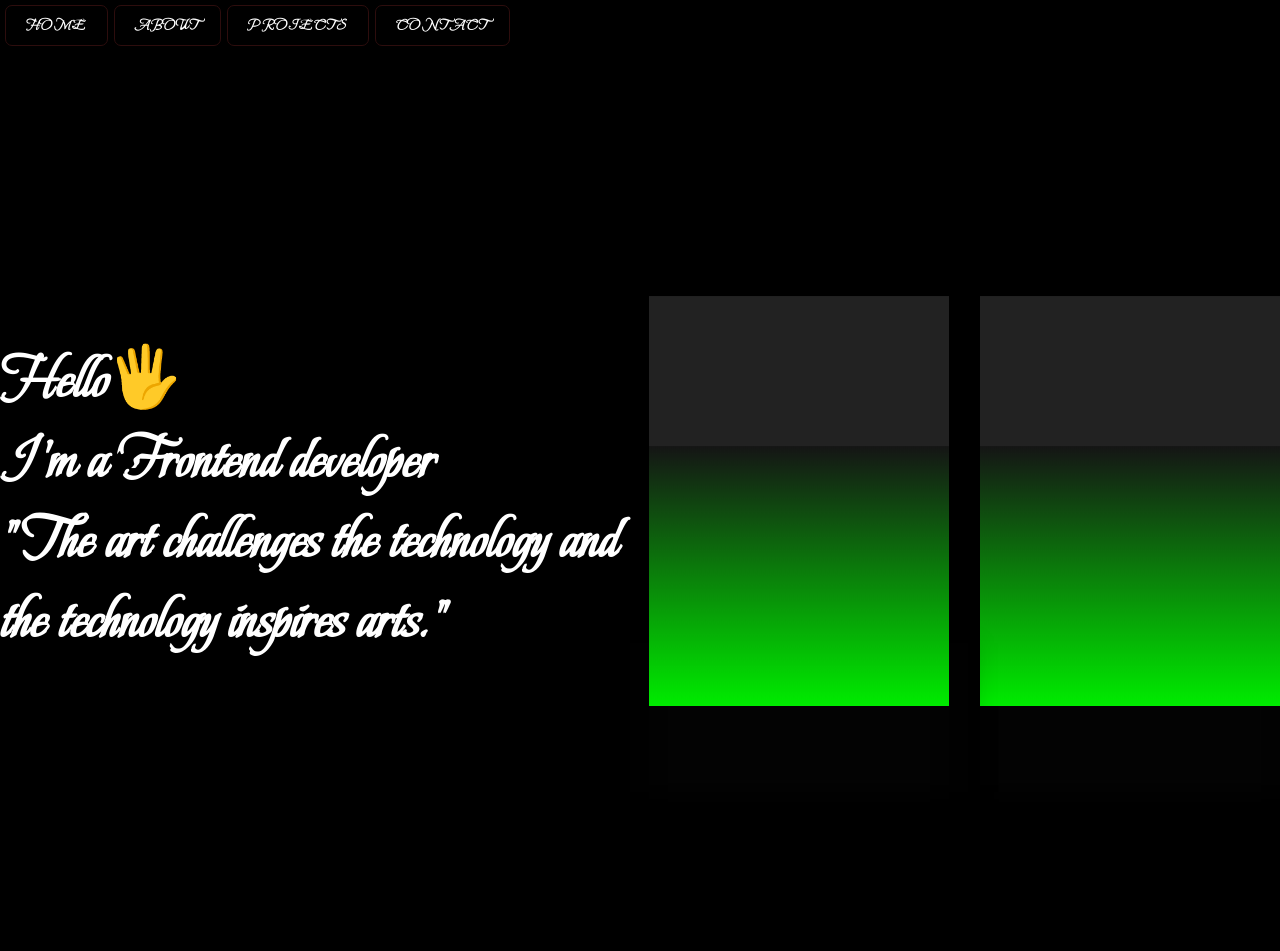
<file: index.html>
<!DOCTYPE html>
<html lang="en">
<head>
    <meta charset="UTF-8">
    <meta name="viewport" content="width=device-width, initial-scale=1.0">
    <title>Document</title>
    <link rel="stylesheet" href="practice.css">
    <link href="https://fonts.googleapis.com/css2?family=Abril+Fatface&family=Beau+Rivage&family=Libre+Caslon+Text:ital,wght@0,400;0,700;1,400&family=Monsieur+La+Doulaise&display=swap" rel="stylesheet">

</head>
<body>
    <div class="nav" id="navbar">
    <button><a href="index.html" >Home</a></button>&nbsp;
    <button><a href="about.html" > About</a></button>&nbsp;
    <button><a href="projects.html" >Projects</a></button>&nbsp;
    <button><a href="contact.html" >Contact</a></button>
    <a href="javascript:void(0);" class="icon" onclick="myFunction()">
        <i class="fa fa-bars">Menu</i></a>
</div>
<section class="home">
    
<div class="cube" id="home">
    <div class="top"></div>
    <div>
        <span style="--i:0;"></span>
        <span style="--i:1;"></span>
        <span style="--i:2;"></span>
        <span style="--i:3;"></span>
    </div>
  


</div></section>
<section class="home1">
    <div id="name"><h1> Hello🖐<br>I'm a Frontend developer <br> "The art challenges the technology and <br> the technology inspires arts."</h1></div>
    <div class="cube1" id="home1">
        <div class="top1"></div>
        <div>
            <span style="--i:0;"></span>
            <span style="--i:1;"></span>
            <span style="--i:2;"></span>
            <span style="--i:3;"></span>
        </div>
  


</div></section>
<section class="about"></section>

<script>
    function myFunction() {
    var x = document.getElementById("navbar");
    if (x.className === "nav") {
        x.className += " responsive";
    } else {
        x.className = "nav";
    }
}


</script>

</body>
</html>
</file>
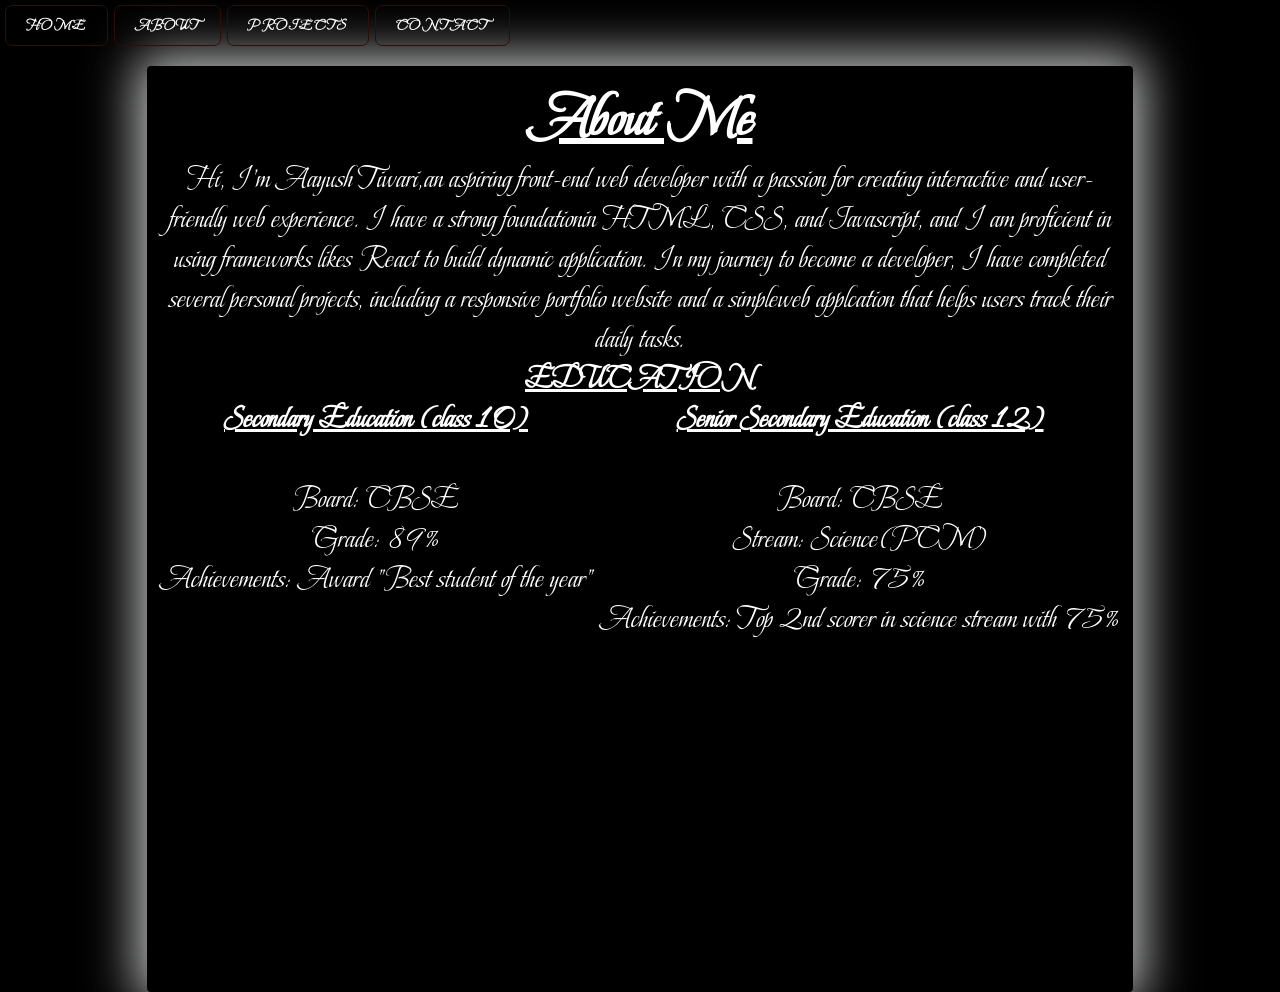
<file: about.html>
<!DOCTYPE html>
<html lang="en">

<head>
    <meta charset="UTF-8">
    <meta name="viewport" content="width=device-width, initial-scale=1.0">
    <title>about</title>
    <link rel="stylesheet" href="about.css">
    <link
        href="https://fonts.googleapis.com/css2?family=Abril+Fatface&family=Beau+Rivage&family=Libre+Caslon+Text:ital,wght@0,400;0,700;1,400&family=Monsieur+La+Doulaise&display=swap"
        rel="stylesheet">

</head>

<body>
    <div class="nav" id="navbar">
        <button><a href="index.html" >Home</a></button>&nbsp;
        <button><a href="about.html" > About</a></button>&nbsp;
        <button><a href="projects.html">Projects</a></button>&nbsp;
        <button><a href="contact.html" >Contact</a></button>
        <a href="javascript:void(0);" class="icon" onclick="myFunction()">
            <i class="fa fa-bars">Menu</i></a>
    </div>
    <div class="div">
        <h1><u>About&nbsp;Me</u></h1>

        <p>Hi, I'm Aayush Tiwari,an aspiring front-end web developer with a passion for creating interactive and
            user-friendly web experience.
            I have a strong foundationin HTML, CSS, and Javascript, and I am proficient in using frameworks likes React
            to build dynamic application. In my journey to become a developer, I have
            completed several personal projects, including a responsive portfolio website and a simpleweb applcation
            that helps users track their daily tasks.
        </p>
        <p>
            <strong><u>EDUCATION</u></strong>
        </p>
        <p class="education"><u><b>Secondary Education (class 10) </u></b><br><br>
            Board: CBSE <br>
            Grade: 89% <br>
            Achievements: Award "Best student of the year"
        </p>
        <p class="seducation"><u><b>Senior Secondary Education (class 12)</b></u><br><br>
            Board: CBSE <br>
            Stream: Science(PCM) <br>
            Grade: 75% <br>
            Achievements: Top 2nd scorer in science stream with 75%
        </p>
    </div>
    <script>
        function myFunction() {
        var x = document.getElementById("navbar");
        if (x.className === "nav") {
            x.className += " responsive";
        } else {
            x.className = "nav";
        }
    }
    
    
    </script>

</body>

</html>
</file>
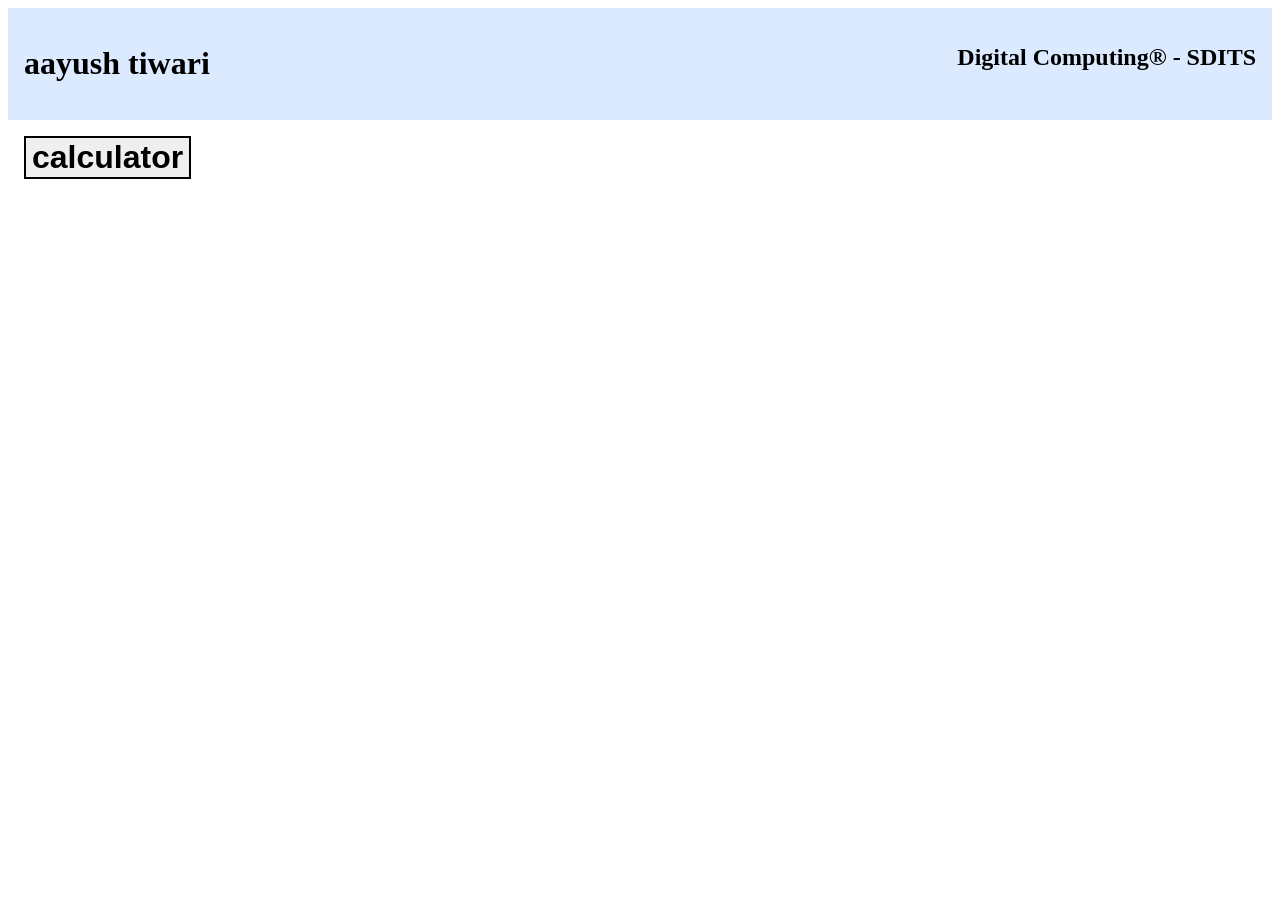
<file: digital.html>
<!DOCTYPE html>
<html lang="en">

<head>
    <meta charset="UTF-8">
    <meta name="viewport" content="width=device-width, initial-scale=1.0">
    <title>Document</title>
    <style>
        .p-4{
            padding: 1rem;
        }
        .bg-blue-100{
            opacity: 1;
            background-color: rgba(219,  234,  254, 1);
        }
        .flex{
            display: flex;
        }
        .justify-between{
            justify-content: space-between;
        }
        .gap-4{
            gap: 1rem;
        }
        .grid-cols-4{
            grid-template-columns: repeat(4, minmax(0, 1fr));
        }
        .grid{
            display: grid;
        }
        button{
            border: 2px solid black;
            font-weight: bolder;
            font-size: 2rem;
           
        }
      
        


    </style>

</head>

<body>
    <div class="bg-blue-100 p-4 flex justify-between">
        <h1>aayush tiwari</h1>
        <h2>Digital Computing® - SDITS</h2>
    </div>
    <div class="grid grid-cols-4 gap-4">
        <div class="p-4 rounded-2xl shadow">
            <a href="tailwindcalculator.html"><button>calculator</button></a>
        </div>
    </div>




</body>

</html>
</file>
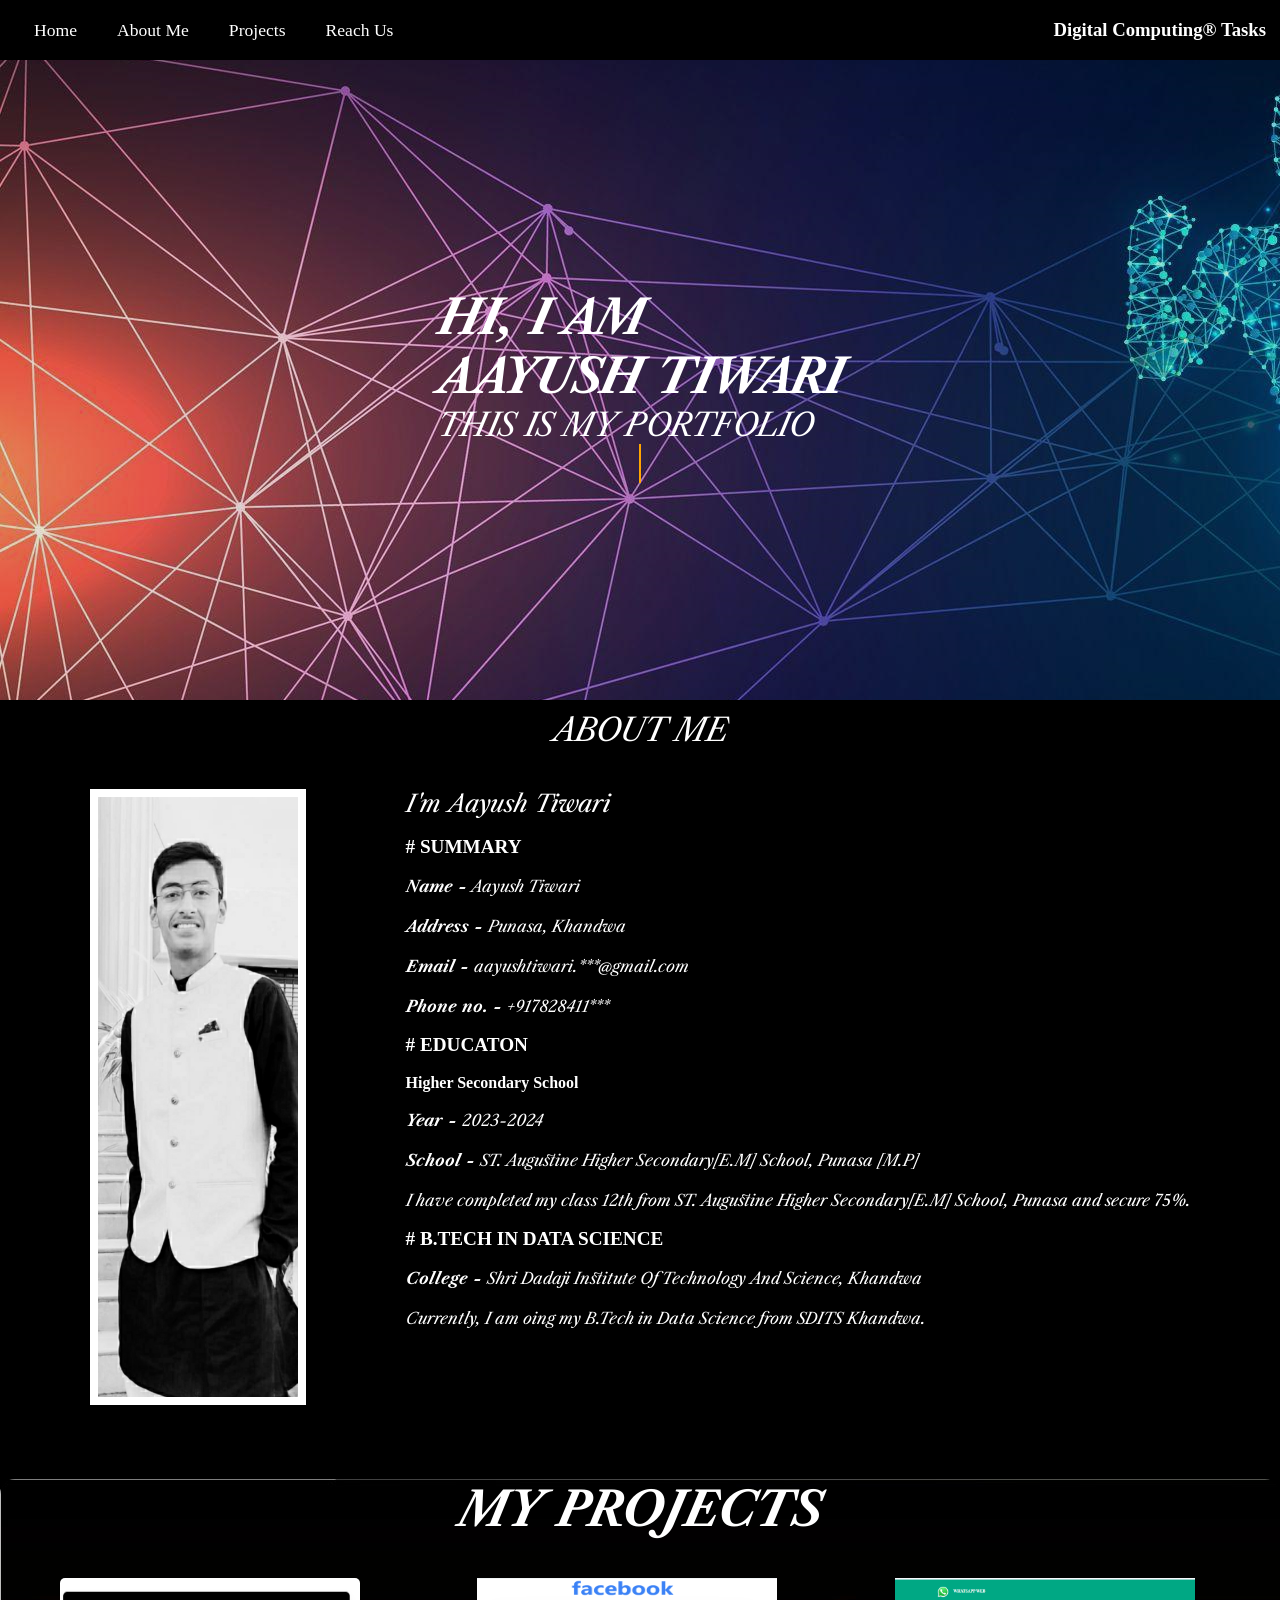
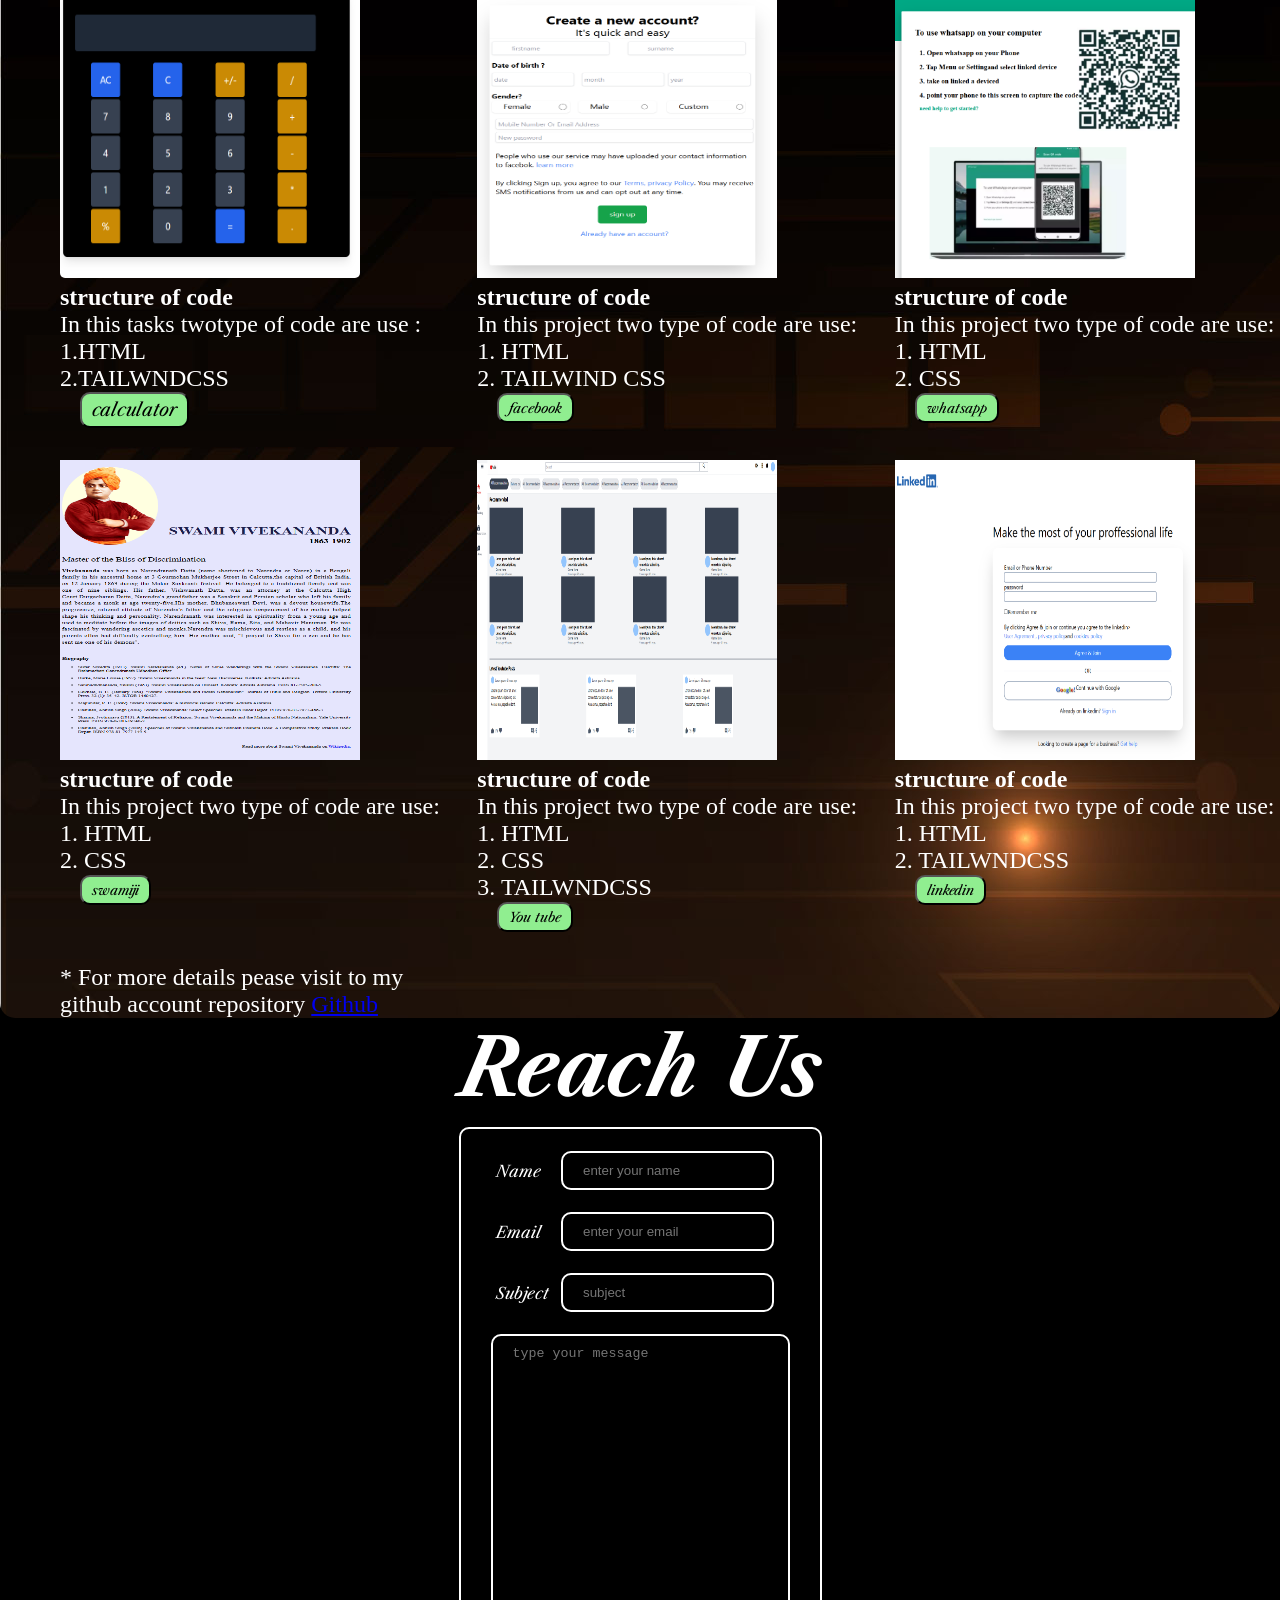
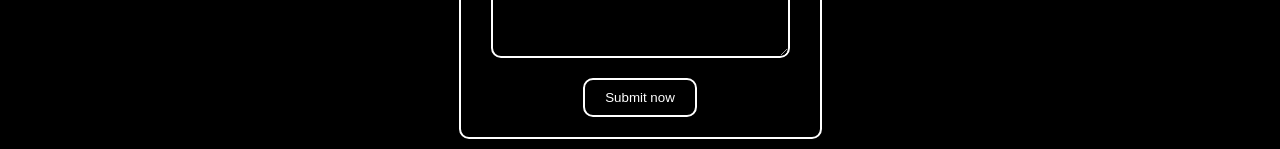
<file: portfoli.html>
<!DOCTYPE html>
<html lang="en">

<head>
    <meta charset="UTF-8">
    <meta name="viewport" content="width=device-width, initial-scale=1.0">
    <title>Portfolio</title>
    <link rel="stylesheet" href="stylesheet1.css">
    <link rel="preconnect" href="https://fonts.googleapis.com">
<link rel="preconnect" href="https://fonts.gstatic.com" crossorigin>
<link href="https://fonts.googleapis.com/css2?family=Libre+Caslon+Text:ital,wght@0,400;0,700;1,400&display=swap" rel="stylesheet">
</head>

<body>
    <nav class="navbar">
        <ul>
            <li><a href="#home">Home</a></li>
            <li><a href="#aboutme">About Me</a></li>
            <li><a href="#projects">Projects</a></li>
            <li><a href="#reach">Reach Us</a></li>

        </ul>
        <h3> Digital Computing® Tasks</h3>
    </nav>
    <div>


        <section id="home">
            <div id="box">
                <h1 class="heading">HI, I AM</h1>
                <h1 class="heading">AAYUSH TIWARI</h1>
                <P>THIS IS MY PORTFOLIO</P>
                
            </div>
            <div class="typing">“Technology will never replace great teachers, but technology in the hands of great teachers is transformational.”</div>
        </section>
    </div>
    <div>
        <section id="aboutme">
            <h1 class="head">ABOUT ME</h1>
            <div class="about">
                <div><img src="myimg.jpg" alt=""></div>
                <div >
                    <h2 >I'm Aayush Tiwari</h2><br>
                    <h4><big># SUMMARY</big></h4><br>
                    <p><b>Name -</b> Aayush Tiwari <br> <br><b>Address - </b> Punasa, Khandwa <br><br> <b>Email - </b>aayushtiwari.***@gmail.com <br><br><b>Phone no. - </b>+917828411*** </p>
                    <br>
                    <h4><big># EDUCATON</big> </h4><br>
                    <h4><b>Higher Secondary School</b></h4><br>
                    <p><b>Year - </b>2023-2024 <br><br><b>School - </b> ST. Augustine Higher Secondary[E.M] School, Punasa [M.P] <br><br>
                        I have completed my class 12th from ST. Augustine Higher Secondary[E.M] School, Punasa and
                        secure 75%. </p>
                    <br>
                    <h4><big># B.TECH IN DATA SCIENCE </big></h4><br>
                    <p><b>College - </b>Shri Dadaji Institute Of Technology And Science, Khandwa <br><br>
                        Currently, I am oing my B.Tech in Data Science from SDITS Khandwa.</p>
                </div>
            </div>
        </section>
    </div>
    <div>
        <section id="projects">
            <div id="myprojects"><h1 >MY PROJECTS</h1></div>
            <div id="html">
                <div id="project1">
                    <img src="image1.png" alt="">
                    <p><Strong>structure of code</Strong><br>
                        In this tasks twotype of code are use : <br>
                        1.HTML <br>
                        2.TAILWNDCSS
                    </p>
                    <a href="taiwindcal.html"><button>calculator</button></a>
                </div>
                <div id="project2">
                    <img src="image2.png" alt="">
                    <p><strong>structure of code</strong><br>
                        In this project two type of code are use: <br>
                        1. HTML <br>
                        2. TAILWIND CSS</p>
                    <a href="fb.html"><button>facebook</button></a>
                </div>
                <div id="project3">
                    <img src="image5.png" alt="">
                    <p><strong>structure of code</strong><br>
                        In this project two type of code are use: <br>
                        1. HTML <br>
                        2. CSS</p>
                    <a href="what.html"><button>whatsapp</button></a>
                </div>
                <div id="project4">
                    <img src="image6.png" alt="">
                    <p><strong>structure of code</strong><br>
                        In this project two type of code are use: <br>
                        1. HTML <br>
                        2. CSS</p>
                    <a href="swami.html"><button>swamiji</button></a>
                </div>
                <div id="project5">
                    <img src="image4.png" alt="">
                    <p><strong>structure of code</strong><br>
                        In this project two type of code are use: <br>
                        1. HTML <br>
                        2. CSS <br>
                        3. TAILWNDCSS</p>
                    <a href="youtubeaayush.html"><button>You tube</button></a>
                </div>
                <div id="project6">
                    <img src="link.png" alt="">
                    <p><strong>structure of code</strong><br>
                        In this project two type of code are use: <br>
                        1. HTML <br>
                        2. TAILWNDCSS</p>
                    <a href="ldin.html"><button>linkedin</button></a>
                </div>
                <div id="details">
                    <p>* For more details pease visit to my github account repository <a href="#">Github </a></p>
                </div>
            </div>

        </section>
    </div>
    <div>
        <section id="reach">
            <h1 id="use">Reach Us</h1>
            <form action="" class="form">
                <table>
                    <tbody>
                        <tr>
                            <td>Name</td>
                            <td><input type="text" name="name" id="name" placeholder="enter your name" class="form">
                            </td>
                        </tr>
                        <tr>
                            <td>Email</td>
                            <td><input type="email" name="email" id="email" placeholder="enter your email" class="form">
                            </td>
                        </tr>
                        <tr>
                            <td>Subject</td>
                            <td><input type="subject" name="subject" id="subject" class="form" placeholder="subject">
                            </td>
                        </tr>
                    </tbody>
                </table>
                <textarea name="message" id="message" class="form" cols="30" rows="20"
                    placeholder="type your message"></textarea>
                <input id="submit" class="form" type="submit" value="Submit now">
            </form>
        </section>
    </div>

</body>

</html>
</file>
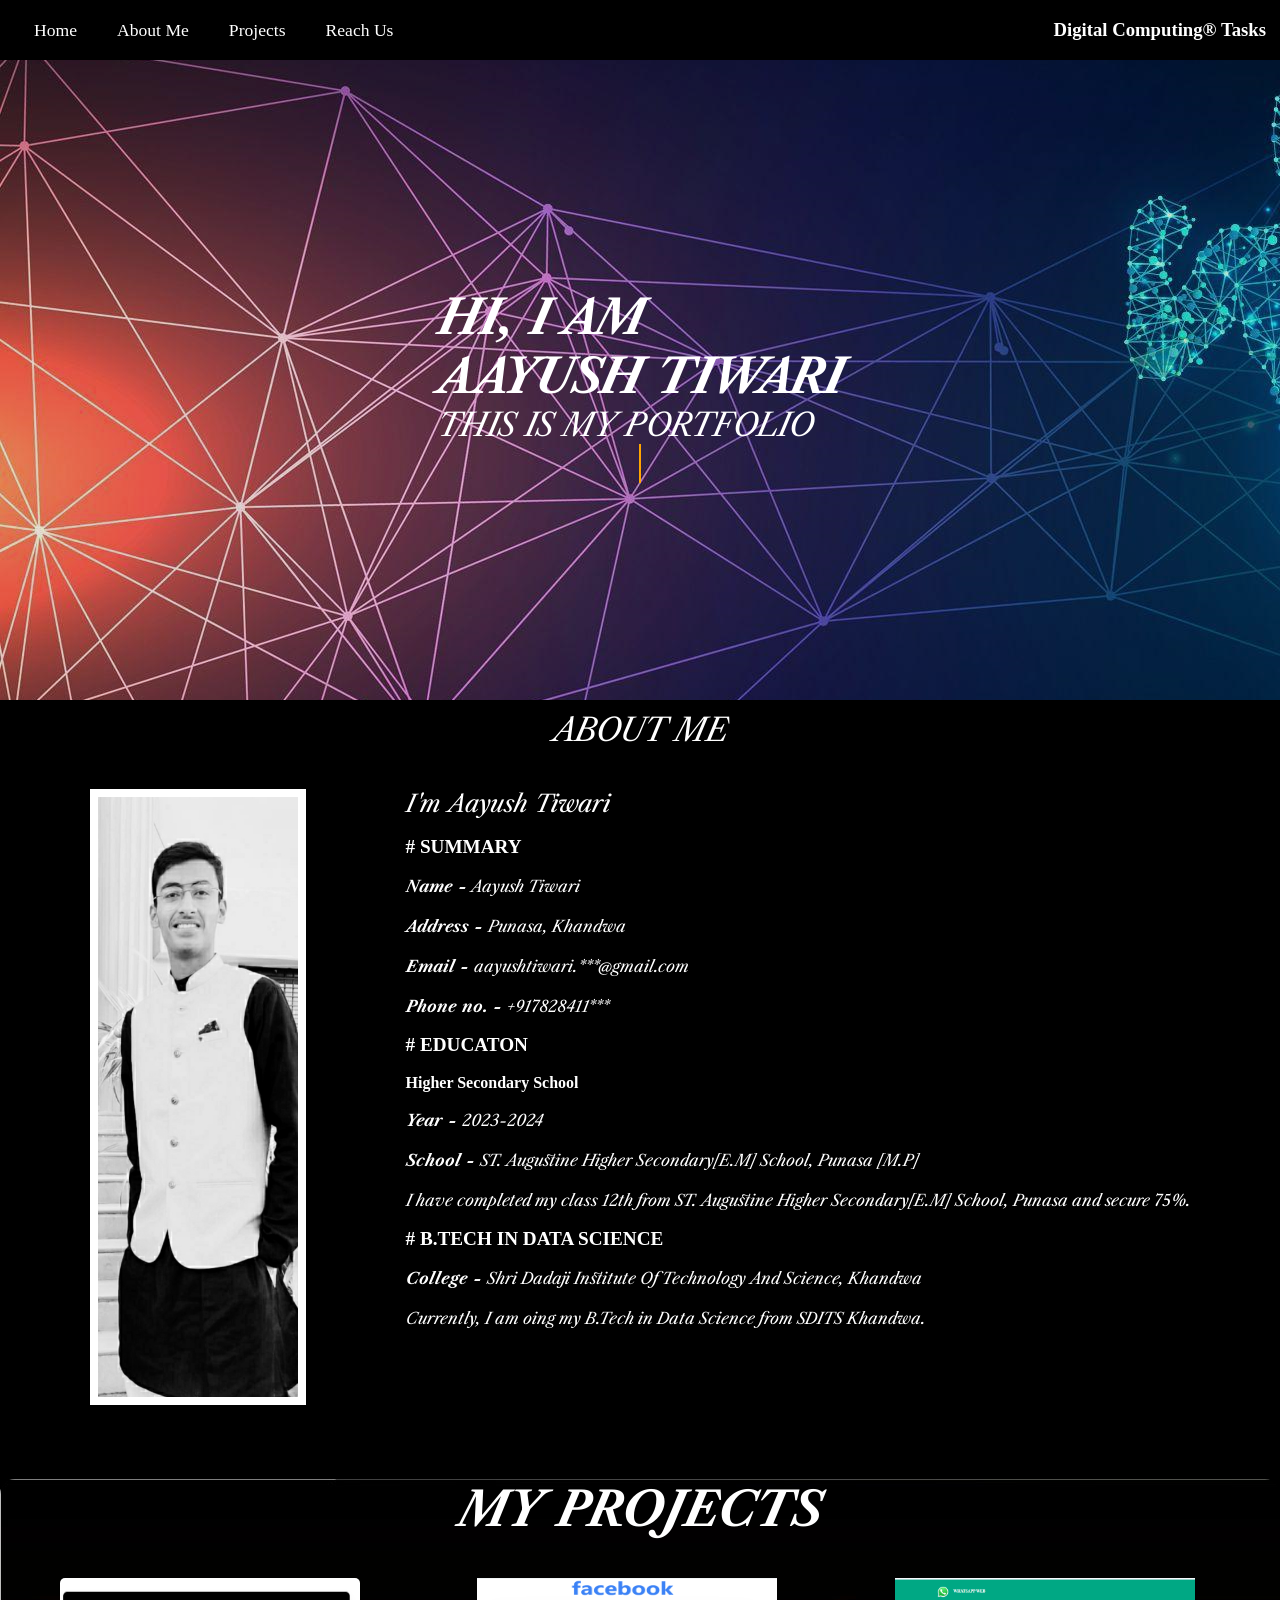
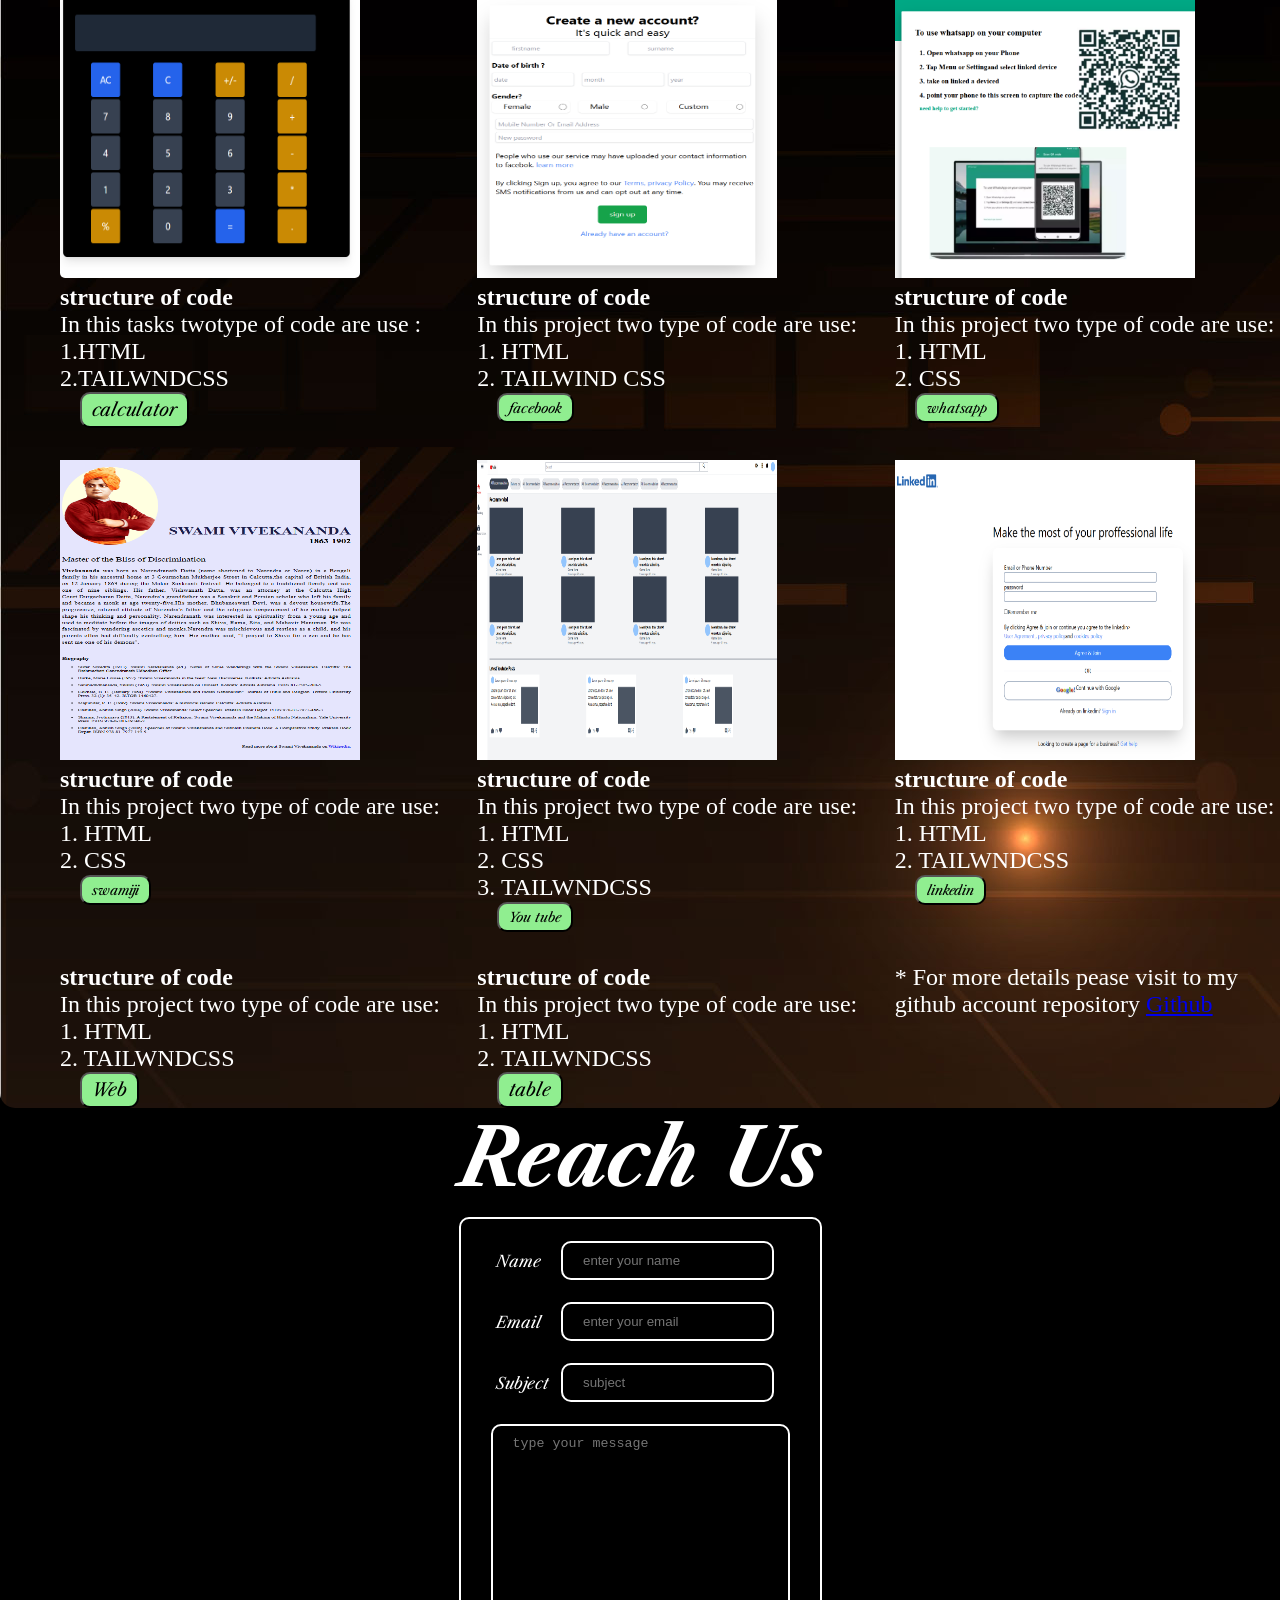
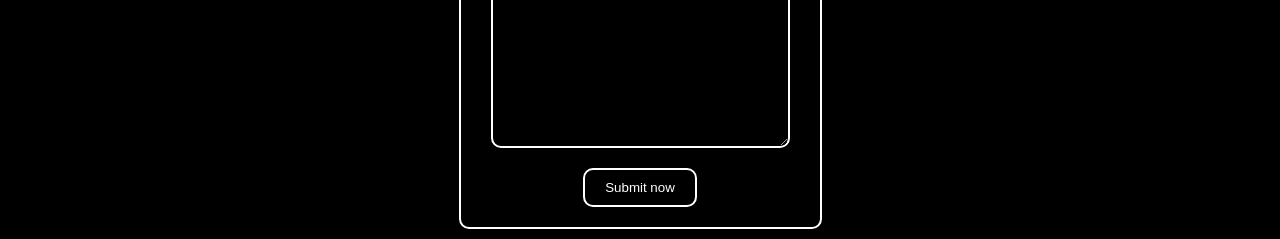
<file: portfolio.html>
<!DOCTYPE html>
<html lang="en">

<head>
    <meta charset="UTF-8">
    <meta name="viewport" content="width=device-width, initial-scale=1.0">
    <title>Portfolio</title>
    <link rel="stylesheet" href="stylesheet1.css">
    <link rel="preconnect" href="https://fonts.googleapis.com">
<link rel="preconnect" href="https://fonts.gstatic.com" crossorigin>
<link href="https://fonts.googleapis.com/css2?family=Libre+Caslon+Text:ital,wght@0,400;0,700;1,400&display=swap" rel="stylesheet">
</head>

<body>
    <nav class="navbar">
        <ul>
            <li><a href="#home">Home</a></li>
            <li><a href="#aboutme">About&nbsp;Me</a></li>
            <li><a href="#projects">Projects</a></li>
            <li><a href="#reach">Reach&nbsp;Us</a></li>

        </ul>
        <h3> Digital Computing® Tasks</h3>
    </nav>
    <div>


        <section id="home">
            <div id="box">
                <h1 class="heading">HI, I AM</h1>
                <h1 class="heading">AAYUSH TIWARI</h1>
                <P>THIS IS MY PORTFOLIO</P>
                
            </div>
            <div class="typing">“Technology will never replace great teachers, but technology in the hands of great teachers is transformational.”</div>
        </section>
    </div>
    <div>
        <section id="aboutme">
            <h1 class="head">ABOUT&nbsp;ME</h1>
            <div class="about">
                <div><img src="myimg.jpg" alt=""></div>
                <div >
                    <h2 >I'm Aayush Tiwari</h2><br>
                    <h4><big># SUMMARY</big></h4><br>
                    <p><b>Name -</b> Aayush Tiwari <br> <br><b>Address - </b> Punasa, Khandwa <br><br> <b>Email - </b>aayushtiwari.***@gmail.com <br><br><b>Phone no. - </b>+917828411*** </p>
                    <br>
                    <h4><big># EDUCATON</big> </h4><br>
                    <h4><b>Higher Secondary School</b></h4><br>
                    <p><b>Year - </b>2023-2024 <br><br><b>School - </b> ST. Augustine Higher Secondary[E.M] School, Punasa [M.P] <br><br>
                        I have completed my class 12th from ST. Augustine Higher Secondary[E.M] School, Punasa and
                        secure 75%. </p>
                    <br>
                    <h4><big># B.TECH IN DATA SCIENCE </big></h4><br>
                    <p><b>College - </b>Shri Dadaji Institute Of Technology And Science, Khandwa <br><br>
                        Currently, I am oing my B.Tech in Data Science from SDITS Khandwa.</p>
                </div>
            </div>
        </section>
    </div>
    <div>
        <section id="projects">
            <div id="myprojects"><h1 >MY&nbsp;PROJECTS</h1></div>
            <div id="html">
                <div id="project1">
                    <img src="image1.png" alt="">
                    <p><Strong>structure of code</Strong><br>
                        In this tasks twotype of code are use : <br>
                        1.HTML <br>
                        2.TAILWNDCSS
                    </p>
                    <a href="taiwindcalc.html"><button>calculator</button></a>
                </div>
                <div id="project2">
                    <img src="image2.png" alt="">
                    <p><strong>structure of code</strong><br>
                        In this project two type of code are use: <br>
                        1. HTML <br>
                        2. TAILWIND CSS</p>
                    <a href="fb.html"><button>facebook</button></a>
                </div>
                <div id="project3">
                    <img src="image5.png" alt="">
                    <p><strong>structure of code</strong><br>
                        In this project two type of code are use: <br>
                        1. HTML <br>
                        2. CSS</p>
                    <a href="what.html"><button>whatsapp</button></a>
                </div>
                <div id="project4">
                    <img src="image6.png" alt="">
                    <p><strong>structure of code</strong><br>
                        In this project two type of code are use: <br>
                        1. HTML <br>
                        2. CSS</p>
                    <a href="swami.html"><button>swamiji</button></a>
                </div>
                <div id="project5">
                    <img src="image4.png" alt="">
                    <p><strong>structure of code</strong><br>
                        In this project two type of code are use: <br>
                        1. HTML <br>
                        2. CSS <br>
                        3. TAILWNDCSS</p>
                    <a href="youtubeaayush.html"><button>You tube</button></a>
                </div>
                <div id="project6">
                    <img src="link.png" alt="">
                    <p><strong>structure of code</strong><br>
                        In this project two type of code are use: <br>
                        1. HTML <br>
                        2. TAILWNDCSS</p>
                    <a href="ldin.html"><button>linkedin</button></a>
                </div>
                <div id="project7">
                   
                    <p><strong>structure of code</strong><br>
                        In this project two type of code are use: <br>
                        1. HTML <br>
                        2. TAILWNDCSS</p>
                    <a href="web.html"><button>Web</button></a>
                </div>
                 <div id="project8">
                   
                    <p><strong>structure of code</strong><br>
                        In this project two type of code are use: <br>
                        1. HTML <br>
                        2. TAILWNDCSS</p>
                    <a href="table.html"><button>table</button></a>
                </div>
                <div id="details">
                    <p>* For more details pease visit to my github account repository <a href="#">Github </a></p>
                </div>
            </div>

        </section>
    </div>
    <div>
        <section id="reach">
            <h1 id="use">Reach&nbsp;Us</h1>
            <form action="" class="form">
                <table>
                    <tbody>
                        <tr>
                            <td>Name</td>
                            <td><input type="text" name="name" id="name" placeholder="enter your name" class="form">
                            </td>
                        </tr>
                        <tr>
                            <td>Email</td>
                            <td><input type="email" name="email" id="email" placeholder="enter your email" class="form">
                            </td>
                        </tr>
                        <tr>
                            <td>Subject</td>
                            <td><input type="subject" name="subject" id="subject" class="form" placeholder="subject">
                            </td>
                        </tr>
                    </tbody>
                </table>
                <textarea name="message" id="message" class="form" cols="30" rows="20"
                    placeholder="type your message"></textarea>
                <input id="submit" class="form" type="submit" value="Submit now">
            </form>
        </section>
    </div>

</body>

</html>
</file>
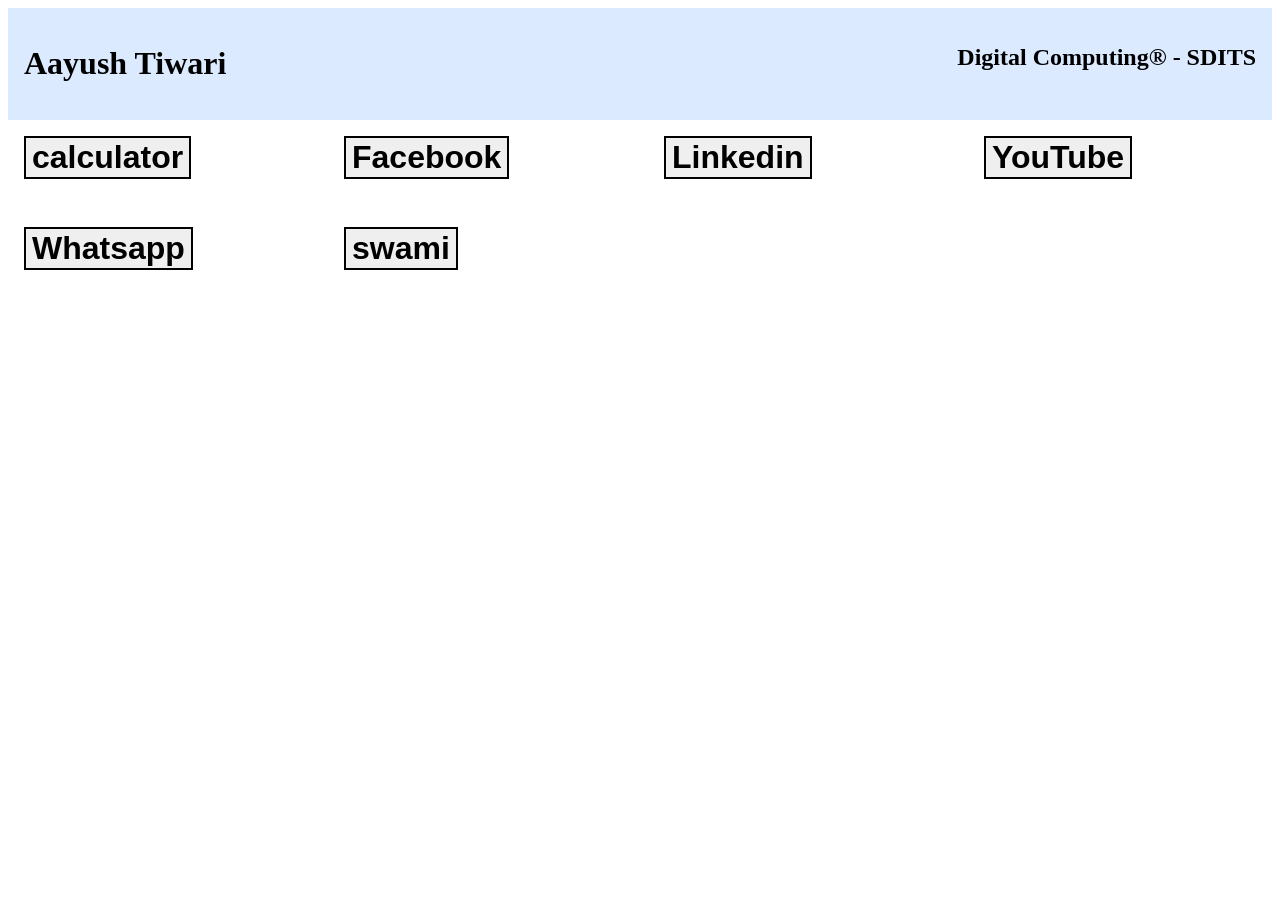
<file: portfolio1.html>
<!DOCTYPE html>
<html lang="en">

<head>
    <meta charset="UTF-8">
    <meta name="viewport" content="width=device-width, initial-scale=1.0">
    <title>Document</title>
    <style>
        .p-4{
            padding: 1rem;
        }
        .bg-blue-100{
            opacity: 1;
            background-color: rgba(219,  234,  254, 1);
        }
        .flex{
            display: flex;
        }
        .justify-between{
            justify-content: space-between;
        }
        .gap-4{
            gap: 1rem;
        }
        .grid-cols-4{
            grid-template-columns: repeat(4, minmax(0, 1fr));
        }
        .grid{
            display: grid;
        }
        button{
            border: 2px solid black;
            font-weight: bolder;
            font-size: 2rem;
           
        }
      
        


    </style>

</head>

<body>
    <div class="bg-blue-100 p-4 flex justify-between">
        <h1>Aayush Tiwari</h1>
        <h2>Digital Computing® - SDITS</h2>
    </div>
    <div class="grid grid-cols-4 gap-4">
        <div class="p-4 rounded-2xl shadow">
            <a href="taiwindcalc.html" target="_blank"><button>calculator</button></a>
        </div>
         <div class="p-4 rounded-2xl shadow">
            <a href="fb.html" target="_blank"><button>Facebook</button></a>
        </div>
         <div class="p-4 rounded-2xl shadow">
            <a href="ldin.html" target="_blank"><button>Linkedin</button></a>
        </div>
         <div class="p-4 rounded-2xl shadow">
            <a href="youtubeaayush.html" target="_blank"><button>YouTube</button></a>
        </div>
         <div class="p-4 rounded-2xl shadow">
            <a href="what.html" target="_blank"><button>Whatsapp</button></a>
        </div>
         <div class="p-4 rounded-2xl shadow">
            <a href="swami.html" target="_blank"><button>swami</button></a>
        </div>
    </div>




</body>

</html>
</file>
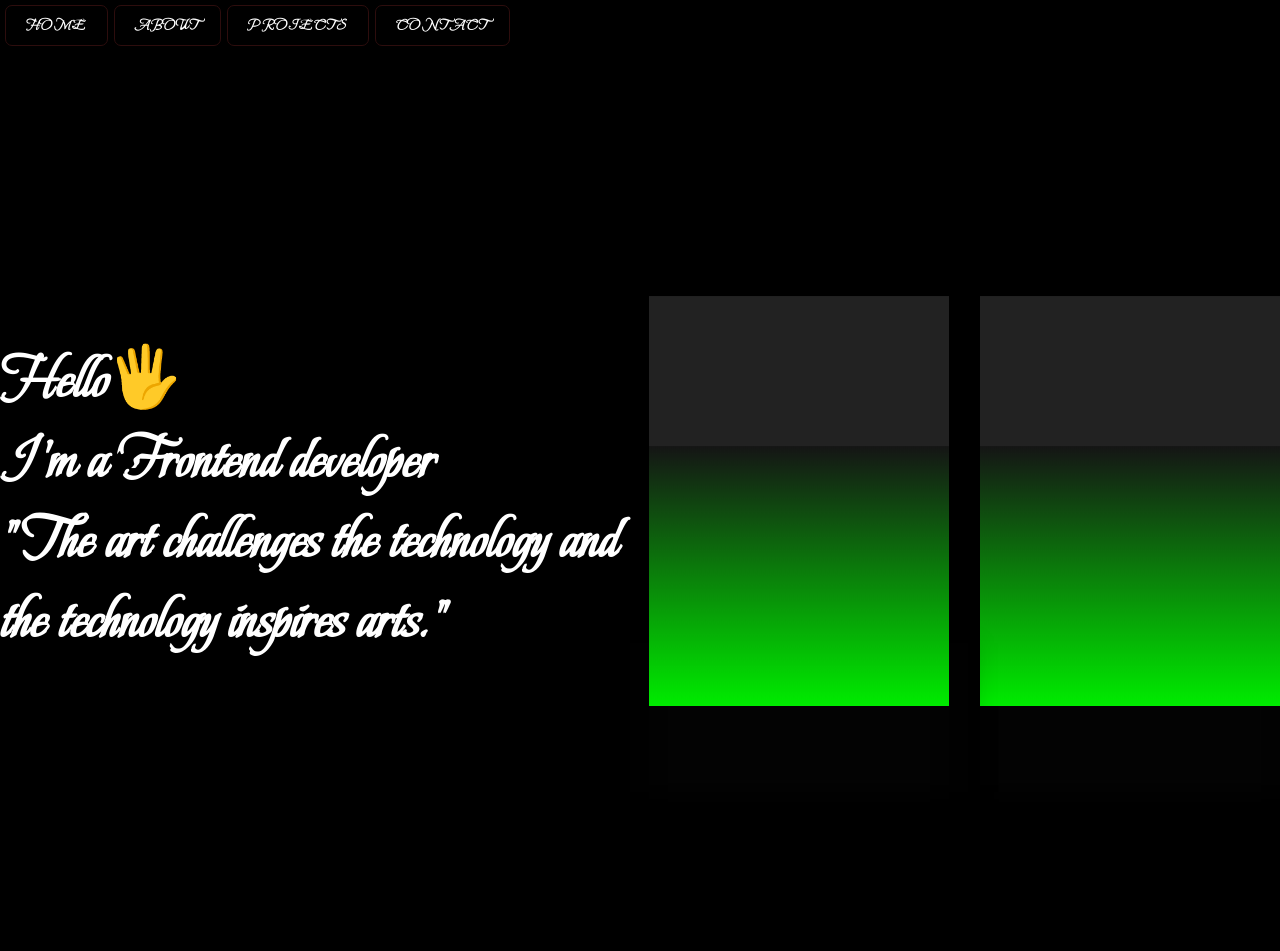
<file: practice.html>
<!DOCTYPE html>
<html lang="en">
<head>
    <meta charset="UTF-8">
    <meta name="viewport" content="width=device-width, initial-scale=1.0">
    <title>Document</title>
    <link rel="stylesheet" href="practice.css">
    <link href="https://fonts.googleapis.com/css2?family=Abril+Fatface&family=Beau+Rivage&family=Libre+Caslon+Text:ital,wght@0,400;0,700;1,400&family=Monsieur+La+Doulaise&display=swap" rel="stylesheet">

</head>
<body>
    <div class="nav" id="navbar">
    <button><a href="practice.html" >Home</a></button>&nbsp;
    <button><a href="about.html" > About</a></button>&nbsp;
    <button><a href="projects.html" >Projects</a></button>&nbsp;
    <button><a href="contact.html" >Contact</a></button>
    <a href="javascript:void(0);" class="icon" onclick="myFunction()">
        <i class="fa fa-bars">Menu</i></a>
</div>
<section class="home">
    
<div class="cube" id="home">
    <div class="top"></div>
    <div>
        <span style="--i:0;"></span>
        <span style="--i:1;"></span>
        <span style="--i:2;"></span>
        <span style="--i:3;"></span>
    </div>
  


</div></section>
<section class="home1">
    <div id="name"><h1> Hello🖐<br>I'm a Frontend developer <br> "The art challenges the technology and <br> the technology inspires arts."</h1></div>
    <div class="cube1" id="home1">
        <div class="top1"></div>
        <div>
            <span style="--i:0;"></span>
            <span style="--i:1;"></span>
            <span style="--i:2;"></span>
            <span style="--i:3;"></span>
        </div>
  


</div></section>
<section class="about"></section>

<script>
    function myFunction() {
    var x = document.getElementById("navbar");
    if (x.className === "nav") {
        x.className += " responsive";
    } else {
        x.className = "nav";
    }
}


</script>

</body>
</html>
</file>
<file: practice.css>
* {
    margin: 0;
    padding: 0;
    box-sizing: border-box;
    font-family: "Beau Rivage", cursive;

}


body {
   
    justify-content: center;
    align-items: center;
    height: 100vh;
 
    background: #000;
}
.nav {
    margin: 5px;
    justify-content: center;
    align-items: center;

    background: #000;
}
.nav a {
    list-style: none;
    text-decoration: none;
    color: #fff;
}

button {
    position: relative;
    padding: 10px 20px ;
    border-radius: 7px;
    border: 1px solid rgb(45, 13, 13);
    font-size: 14px;
    text-transform: uppercase;
    font-weight: 600;
    letter-spacing: 2px;
    background: transparent;
    color: #fff;
    overflow: hidden;
    box-shadow: 0 0 0 0 transparent;
    -webkit-transition: all 0.2s ease-in;
    -moz-transition: all 0.2s ease-in;
    transition: all 0.2s ease-in;
    
}
button:hover {

    box-shadow: 0 0 30PX 5PX rgba(237, 238, 239, 0.815);
    -webkit-transition: all 0.2s ease-out;
    -moz-transition: all 0.2s ease-out;
    transition: all 0.2s ease-out;
    cursor: pointer;
}
button:hover::before {
    -webkit-animation: sh02 0.5s 0s linear;
    -moz-animation: sh02 0.5s 0s linear;
    animation: sh02 0.5s 0s linear;
}
button::before {
    content: '';
    display: block;
    width: 0px;
    height: 86%;
    position: absolute;
    top: 7%;
    left: 0%;
    opacity: 0;
    background: #fff;
    box-shadow: 0 0 50px 30px #fff;
    -webkit-transform: skewX(-30deg);
    -moz-transform: skewX(-30deg);
    -ms-transform: skewX(-30deg);
    -o-transform: skewX(-30deg);
    transform: skewX(-30deg);
}
@keyframes sh02 {
    from {
        opacity: 0;
        left: 0%;
    }
    50% {
        opacity: 1;
    }
    to {
        opacity: 0;
        left: 100%;
    }
}
button:active {
    box-shadow: 0 0 0 0 transparent;
    -webkit-transition: box-shadow 0.2s ease-in;
    -moz-transition: box-shadow 0.2s ease-in;
    transition: box-shadow 0.2s ease-in;
}

.nav .icon {
    display: none;
}



@media screen and (max-width: 600px) {
    .nav button:not(:first-child) {display: none;}
    .nav button.icon {
        float: right;
        display: block;
    }  
    .nav a.icon {
        float: right;
      margin: 10px;
        display: block;
    }
   
}
 @media screen and (max-width: 600px) {
    .nav.responsive {position: relative;}
    .nav.responsive .icon {
        position: absolute;
        right: 0;
        top: 0;
    }
    .nav.responsive button {
        float: none;
        display: block;
        text-align: left;
    }
   
 }
 .home {
    display: flex;
    justify-content: center;
    align-items: center;
    min-height: 100vh;
    float: right;
 }
 #home {
    margin: auto;
   
}


 .cube {
       width: 300px;
    height: 300px;
    transform-style: preserve-3d;
    transform: rotateX(-30deg);
    animation: animate 4s linear infinite;

 }
 @keyframes animate {
    0% {
        transform: rotateX(-30deg) rotateY(0deg) ;
       
    }
    100% {
        transform: rotateX(-30deg) rotateY(360deg);
       
    }
 }
 .cube div {
    position: absolute;
    top: 0;
    left: 0;
    width: 100%;
    height: 100%;
    transform-style: preserve-3d;
 }
 .cube div span {
    position: absolute;
    top: 0;
    left: 0;
    width: 100%;
    height: 100%;
    background: linear-gradient(#151515,#00ec00);
    transform: rotateY(calc(90deg * var(--i)))translateZ(150px);
    animation: ani 5s linear infinite;
    
 }
 @keyframes ani {
    0% {
        background: linear-gradient(#151515,#00ec00);

    }
    100% {
        background: linear-gradient(#151515,#ec0000);
    }
 }

 .top {
    position: absolute;
    top: 0;
    left: 0;
    width: 300px;
    height: 300px;
    background: #222;
    transform: rotateX(90deg) translateZ(150px);
 }
 .top::before {
    content: '';
    position: absolute;
    top: 0;
    left: 0;
    width: 300px;
    height: 300px;
    background: rgb(3, 3, 3);
    transform: translateZ(-400px);
    filter: blur(20px);
    animation: an 5s linear infinite;
 }
 @keyframes an {
    0% {
        box-shadow: 0 0 120px rgba(0, 255, 0, 0.2), 
    0 0 200px rgba(0, 255, 0, 0.4),
    0 0 300px rgba(0, 255, 0, 0.6),
    0 0 400px rgba(0, 255, 0, 0.8),
    0 0 500px rgba(0, 255, 0, 1);

    }
    100% {
        box-shadow: 0 0 120px rgba(255, 0, 0, 0.2), 
    0 0 200px rgba(255, 0, 0, 0.4),
    0 0 300px rgba(255, 0, 0, 0.6),
    0 0 400px rgba(255, 0, 0, 0.8),
    0 0 500px rgb(255, 0, 0);
    }
 }



 
 .home1 {
   display: flex;
   justify-content: center;
   align-items: center;
   min-height: 100vh;
  
    
 }
 .home1 h1 {
   align-items: left;
   justify-content: center;
   
  font-family: "Beau Rivage", cursive;
   
    
    color: white;
    font-size: 60px;

 }
 #home1 {
    margin: auto;
   
}


 .cube1 {
       width: 300px;
    height: 300px;
    transform-style: preserve-3d;
    transform: rotateX(-30deg);
    animation: animate 4s linear infinite;

 }
 @keyframes animate {
    0% {
        transform: rotateX(-30deg) rotateY(0deg) ;
       
    }
    100% {
        transform: rotateX(-30deg) rotateY(360deg);
       
    }
 }
 .cube1 div {
    position: absolute;
    top: 0;
    left: 0;
    width: 100%;
    height: 100%;
    transform-style: preserve-3d;
 }
 .cube1 div span {
    position: absolute;
    top: 0;
    left: 0;
    width: 100%;
    height: 100%;
    background: linear-gradient(#151515,#00ec00);
    transform: rotateY(calc(90deg * var(--i)))translateZ(150px);
    animation: ani 5s linear infinite;
    
 }
 @keyframes ani {
    0% {
        background: linear-gradient(#151515,#00ec00);

    }
    100% {
        background: linear-gradient(#151515,#ec0000);
    }
 }

 .top1 {
    position: absolute;
    top: 0;
    left: 0;
    width: 300px;
    height: 300px;
    background: #222;
    transform: rotateX(90deg) translateZ(150px);
 }
 .top1::before {
    content: '';
    position: absolute;
    top: 0;
    left: 0;
    width: 300px;
    height: 300px;
    background: rgb(3, 3, 3);
    transform: translateZ(-400px);
    filter: blur(20px);
    animation: an 5s linear infinite;
 }
 @keyframes an {
    0% {
        box-shadow: 0 0 120px rgba(0, 255, 0, 0.2), 
    0 0 200px rgba(0, 255, 0, 0.4),
    0 0 300px rgba(0, 255, 0, 0.6),
    0 0 400px rgba(0, 255, 0, 0.8),
    0 0 500px rgba(0, 255, 0, 1);

    }
    100% {
        box-shadow: 0 0 120px rgba(255, 0, 0, 0.2), 
    0 0 200px rgba(255, 0, 0, 0.4),
    0 0 300px rgba(255, 0, 0, 0.6),
    0 0 400px rgba(255, 0, 0, 0.8),
    0 0 500px rgb(255, 0, 0);
    }
 }

 @media screen and (max-width: 1024px) {
  .home div {
    display: none;
  }
  .home1 .cube1 {
    display: none;
    
   
  }
  .home1 h1 {
    position: sticky;
    align-items: center;
    font-size: 40px;
    font-family: "Beau Rivage", cursive;
  }
 

 
 }
</file>
<file: about.css>
* {
    margin: 0;
    padding: 0;
    box-shadow: border-box;
    font-family: "Beau Rivage", cursive;
   
}
 
body {
    display: block;
   justify-content: center;
   align-items: center;
   
    width: 100%;
    height: 100vh;
    background: #000;
    
}
.nav {
    margin: 5px;
    justify-content: center;
    align-items: center;

    background: #000;
}
.nav a {
    list-style: none;
    text-decoration: none;
    color: #fff;
}

button {
    position: relative;
    padding: 10px 20px ;
    border-radius: 7px;
    border: 1px solid rgb(45, 13, 13);
    font-size: 14px;
    text-transform: uppercase;
    font-weight: 600;
    letter-spacing: 2px;
    background: transparent;
    color: #fff;
    overflow: hidden;
    box-shadow: 0 0 0 0 transparent;
    -webkit-transition: all 0.2s ease-in;
    -moz-transition: all 0.2s ease-in;
    transition: all 0.2s ease-in;
    
}
button:hover {

    box-shadow: 0 0 30PX 5PX rgba(237, 238, 239, 0.815);
    -webkit-transition: all 0.2s ease-out;
    -moz-transition: all 0.2s ease-out;
    transition: all 0.2s ease-out;
    cursor: pointer;
}
button:hover::before {
    -webkit-animation: sh02 0.5s 0s linear;
    -moz-animation: sh02 0.5s 0s linear;
    animation: sh02 0.5s 0s linear;
}
button::before {
    content: '';
    display: block;
    width: 0px;
    height: 86%;
    position: absolute;
    top: 7%;
    left: 0%;
    opacity: 0;
    background: #fff;
    box-shadow: 0 0 50px 30px #fff;
    -webkit-transform: skewX(-30deg);
    -moz-transform: skewX(-30deg);
    -ms-transform: skewX(-30deg);
    -o-transform: skewX(-30deg);
    transform: skewX(-30deg);
}
@keyframes sh02 {
    from {
        opacity: 0;
        left: 0%;
    }
    50% {
        opacity: 1;
    }
    to {
        opacity: 0;
        left: 100%;
    }
}
button:active {
    box-shadow: 0 0 0 0 transparent;
    -webkit-transition: box-shadow 0.2s ease-in;
    -moz-transition: box-shadow 0.2s ease-in;
    transition: box-shadow 0.2s ease-in;
}

.nav .icon {
    display: none;
}



@media screen and (max-width: 600px) {
    .nav button:not(:first-child) {display: none;}
    .nav button.icon {
        float: right;
        display: block;
    }  
    .nav a.icon {
        float: right;
      margin: 10px;
        display: block;
    }
   
}
 @media screen and (max-width: 600px) {
    .nav.responsive {position: relative;}
    .nav.responsive .icon {
        position: absolute;
        right: 0;
        top: 0;
    }
    .nav.responsive button {
        float: none;
        display: block;
        text-align: left;
    }
 }
.div h1 {
    font-size: 60px;
}

body .div {
    
    margin: auto;
    margin-top: 20px;
    padding: 10px;
    display: block;
   height: 100%;
   width: 75%;
   text-align: center;
   border: #fff solid 2px;
   color: #fff;
   background: #000;
    
}
 body .div {
   border: black solid 3px;
   border-radius: 4px;
   
   box-shadow: 0 0 50PX 10PX rgba(237, 238, 239, 0.815);
   -webkit-transition: all 0.2s ease-out;
   -moz-transition: all 0.2s ease-out;
   transition: all 0.2s ease-out;
   cursor: pointer;

 }
 .div::before {
    -webkit-animation: sh02 4s 0s linear ;
    -moz-animation: sh02 4s 0s linear ;
    animation: sh02 4s 0s linear ;
}
.div::before {
    content: '';
    display: block;
    width: 0px;
    height: 86%;
    position: absolute;
    top: 7%;
    left: 0%;
    opacity: 0;
    background: #fff;
    box-shadow: 0 0 50px 30px #fff;
    -webkit-transform: skewX(-30deg);
    -moz-transform: skewX(-30deg);
    -ms-transform: skewX(-30deg);
    -o-transform: skewX(-30deg);
    transform: skewX(-30deg);
}
@keyframes sh02 {
    from {
        opacity: 0;
        left: 0%;
    }
    50% {
        opacity: 1;
    }
    to {
        opacity: 0;
        left: 100%;
    }
}
body .div p {
    font-size: 30px;
   

}

body .div .education {
    float: left;
    color: white;
}
body .div .seducation {
    float: right;
    color: white;
}

@media screen and (max-width:800px) {
    body .div  {
        height: 85rem;
    }

    
}
</file>
<file: stylesheet1.css>
* {
    margin: 0;
    padding: 0;
    scroll-behavior: smooth;
}

html {
    scroll-behavior: smooth;
    background-color: black;
}

/* navbar */

.navbar {
    display: flex;
    justify-content: center;
    height: 60px;
    align-items: center;
    position: sticky;
    top: 0;

}

h3 {
    color: white;
    padding-left: 50%;

}

.navbar::before {
    content: "";
    position: absolute;
    background-color: black;
    height: 100%;
    width: 100%;
    z-index: -1;

}

.navbar ul {
    display: flex;
    list-style: none;
}

.navbar ul li {
    font-size: 1.1rem;
}

.navbar ul li a {
    padding: 5px 20px;
    color: white;
    text-decoration: none;
}

.navbar ul li a:hover {
    border-bottom: 2px solid yellow;
}

/* home */

#home {
    display: flex;
    flex-direction: column;
    height: 650px;
    justify-content: center;
    align-items: center;
    font-family: "Libre Caslon Text", serif;
    font-weight: 400;
    font-style: italic;
    color: white;
    font-size: xx-large;
    background-repeat:no-repeat ;
    background-size: 100% 100%;

}
.typing{
    color: white;
    border-right: .15rem solid orange;
    font-size: 2rem;
    width: 0;
    white-space: nowrap;
    overflow: hidden;
    animation: typing 60s steps(60)  infinite  alternate ;
}
@keyframes typing{
    0%{
        width: 0;
    }
    50%{
        width: 100%;
        
    }
}




#home::before {
    content: "";
    position: absolute;
    top: 0;
    left: 0;
    background: url(copy.png);
    z-index: -1;
    opacity: .9;
    height: 700px;
    width: 100%;
   
}
#home{
    animation-name: tiwari;
    animation-duration: 35s;
    animation-timing-function: linear;
    animation-iteration-count: infinite;
}
@keyframes tiwari{
    0%{background-image: url(copy.png);}
    25%{background-image: url(wallpaper.jpg);}
    75%{background-image: url(wp7120158-networks-wallpapers.jpg);}
    100%{background-image: url(data.png);}
}

/* about me  */

#aboutme {
    display: flex;
    flex-direction: column;
    justify-content: center;
    align-items: center;
}



.about {
    display: flex;
    color: white;
}

.head {
    color: white;
    padding-bottom: 40px;
    font-family: "Libre Caslon Text", serif;
    font-weight: 400;
    font-style: italic;
    font-size: xx-large;
}

.about img {
    margin-right: 100px;
    margin-bottom: 40px;
    height: 600px;
    width: 200px;
    border: 8px solid white;
    border-radius: 0%;
    animation-name: yes;
    animation-duration: 2s;
    animation-iteration-count: infinite;
    animation-direction: alternate-reverse;


}
@keyframes yes{
    from{
        
        border: 8px solid white;
    }
    to{
        border: 8px solid rgb(234, 11, 11);
    }
}

.about h2 {
    font-family: "Libre Caslon Text", serif;
    font-weight: 400;
    font-style: italic;

}




.about p {
    font-family: "Libre Caslon Text", serif;
    font-weight: 400;
    font-style: italic;
}

/* projects */

#projects {
    margin-top: 30px;
    font-size: x-large;
    


    display: flex;
    justify-content: center;
    align-items: center;
    flex-direction: column;
    border: none;
    border-radius: 15px;
    margin-bottom: 0%;
    background: url(aboutme.jpg);

}
#myprojects {
   
    font-family: "Libre Caslon Text", serif;
    font-size: xx-large;
}



#projects::before {
    content: "";
    position: absolute;
    background-color: black;
    height: 50px;
    width: 100%;
    z-index: -1;

}

#myprojects{
    color: white;
    padding-bottom: 40px;
    font-family: "Libre Caslon Text", serif;
    font-weight: 400;
    font-style: italic;
   
}
#html{
    display: grid;
    grid-template-columns: repeat(3, minmax(0, 2fr));
   grid-gap: 2rem;
   margin-left: 60px;
}
#project1 img {
    height: 300px;
    width: 300px;
  
    border-radius: 5px;
}
#project1 img:hover{
    box-shadow: -10px -10px rgb(8, 255, 61);
}

#project1 p {
    color: white;
}
#project1 a button{
    padding: 5px 10px;
    font-family: "Libre Caslon Text", serif;
    font-weight: 400;
    font-style: italic;
    margin-left: 20px;
    background-color: lightgreen;
    border-radius: 10px;
    font-size: large;
}
#project1 a button:hover{
    background-color: gold;
    box-shadow: 5px 5px rgb(151, 244, 1);
}


#project2 img {
    height: 300px;
    width: 300px;
}

#project2 img:hover{
    box-shadow: -10px -10px rgb(8, 255, 61);
}

#project2 p {
    color: white;
}
#project2 a button{
    padding: 5px 10px;
    font-family: "Libre Caslon Text", serif;
    font-weight: 400;
    font-style: italic;
    margin-left: 20px;
   
    background-color: lightgreen;
    border-radius: 10px;
}
#project2 a button:hover{
    background-color: gold;
    box-shadow: 5px 5px rgb(151, 244, 1);
}

#project3 img {
    height: 300px;
    width: 300px;
}

#project3 img:hover{
    box-shadow: -10px -10px rgb(8, 255, 61);
}

#project3 p {
    color: white;
}
#project3 a button{
    padding: 5px 10px;
    font-family: "Libre Caslon Text", serif;
    font-weight: 400;
    font-style: italic;
    margin-left: 20px;
    
    background-color: lightgreen;
    border-radius: 10px;
}
#project3 a button:hover{
    background-color: gold;
    box-shadow: 5px 5px rgb(151, 244, 1);
}

#project4 img {
    height: 300px;
    width: 300px;
}

#project4 img:hover{
    box-shadow: -10px -10px rgb(8, 255, 61);
}
#project4 p {
    color: white;
}
#project4 a button{
    padding: 5px 10px;
   
    margin-left: 20px;
    font-family: "Libre Caslon Text", serif;
    font-weight: 400;
    font-style: italic;
    background-color: lightgreen;
    border-radius: 10px;
}
#project4 a button:hover{
    background-color: gold;
    box-shadow: 5px 5px rgb(151, 244, 1);
}


#project5 img {
    height: 300px;
    width: 300px;
}

#project5 img:hover{
    box-shadow: -10px -10px rgb(8, 255, 61);
}

#project5 p {
    color: white;
}
#project5 a button{
    padding: 5px 10px;
 
    margin-left: 20px;
    font-family: "Libre Caslon Text", serif;
    font-weight: 400;
    font-style: italic;
    background-color: lightgreen;
    border-radius: 10px;
}
#project5 a button:hover{
    background-color: gold;
    box-shadow: 5px 5px rgb(151, 244, 1);
}

#project6 img {
    height: 300px;
    width: 300px;
}

#project6 img:hover{
    box-shadow: -10px -10px rgb(8, 255, 61);
}

#project6 p {
    color: white;
}
#project6 a button{
    background-color: lightgreen;
    border-radius: 10px;
    padding: 5px 10px;
    margin-left: 20px;
    font-family: "Libre Caslon Text", serif;
    font-weight: 400;
    font-style: italic;
}
#project6 a button:hover{
    background-color: gold;
    box-shadow: 5px 5px rgb(151, 244, 1);
}
#details p {
    color: white;
}
#project7 p {
    color: white;
}
#project7 a button{
    padding: 5px 10px;
    font-family: "Libre Caslon Text", serif;
    font-weight: 400;
    font-style: italic;
    margin-left: 20px;
    background-color: lightgreen;
    border-radius: 10px;
    font-size: large;
}
#project7 a button:hover{
    background-color: gold;
    box-shadow: 5px 5px rgb(151, 244, 1);
}
#project8 p {
    color: white;
}
#project8 a button{
    padding: 5px 10px;
    font-family: "Libre Caslon Text", serif;
    font-weight: 400;
    font-style: italic;
    margin-left: 20px;
    background-color: lightgreen;
    border-radius: 10px;
    font-size: large;
}
#project8 a button:hover{
    background-color: gold;
    box-shadow: 5px 5px rgb(151, 244, 1);
}


/* reach us  */

#reach {
    display: flex;
    flex-direction: column;
    align-items: center;
    justify-content: center;
    background-color: black;
    color: white;
    font-family: "Libre Caslon Text", serif;
    font-weight: 400;
    font-style: italic;
   
    
}
#use{
    font-size: 5rem;
}

.form {
    display: flex;
    flex-direction: column;
    justify-content: center;
    align-items: center;
    margin: 10px;
    border: 2px solid white;
    border-radius: 10px;
    padding: 10px 20px;
    background-color: black;
    color: white;
}

#submit:hover {
    background-color: green;
}

.form:hover {
    box-shadow: 5px 5px white;

}
</file>
